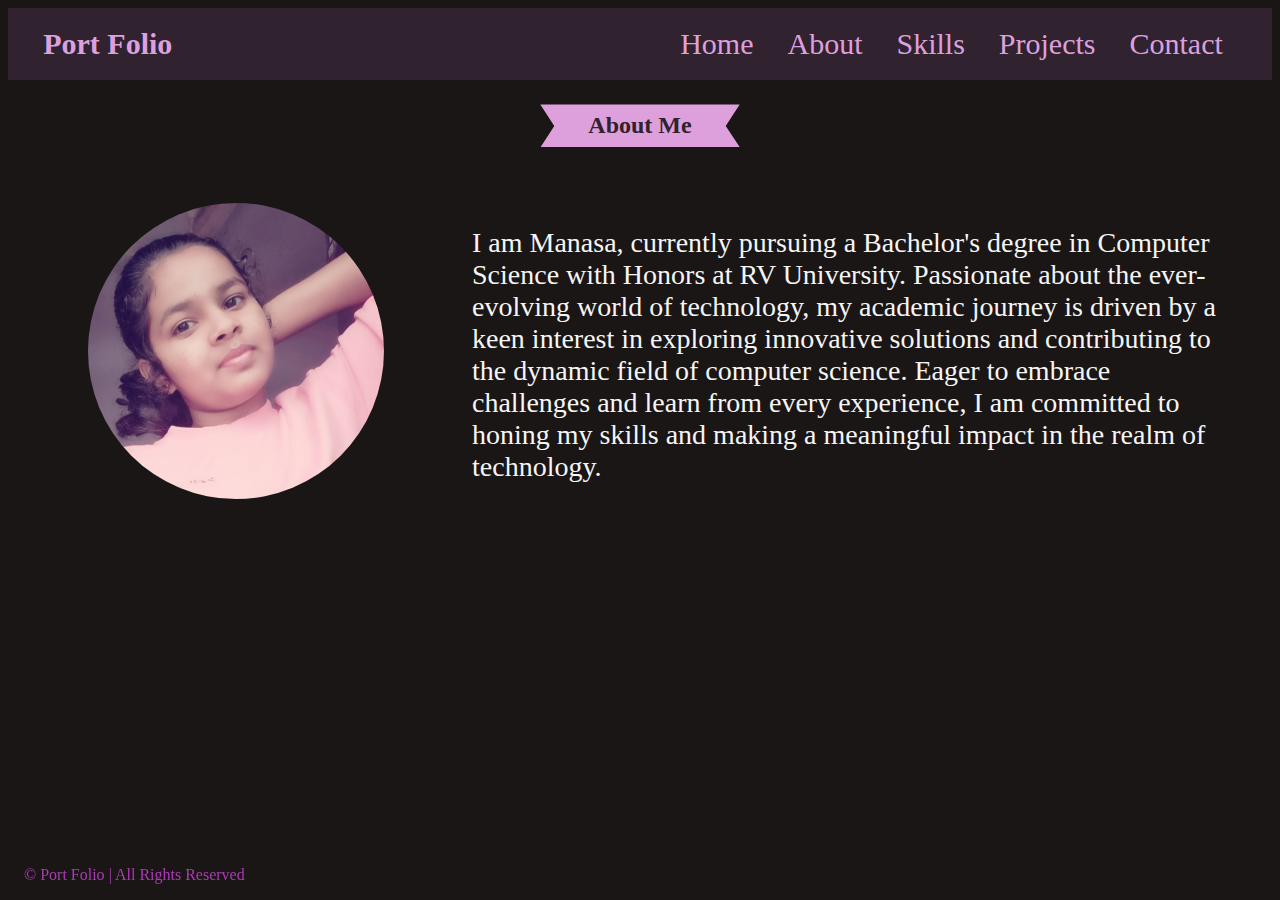
<file: about.html>
<!DOCTYPE html>
<html lang="en">
<head>
    <meta charset="UTF-8">
    <meta name="viewport" content="width=device-width, initial-scale=1.0">
    <title>About</title>
    <link rel="icon" type="image/icon" href="https://cdn-icons-png.flaticon.com/128/64/64494.png">
    
    <link rel="stylesheet" type="text/css" href="style.css">
</head>
<body>
    <header class="header">
        <nav class="navbar">
                <a href="#" class="port"><b>Port Folio</b></a>
            <div class="nav">
                <a href="index.html">Home</a>
                <a href="about.html">About</a>
                <a href="skills.html">Skills</a>
                <a href="projects.html">Projects</a>
                <a href="contact.html">Contact</a>
            </div>
        </nav>
    </header>
    
        <h1 class="heading"><span>About Me</span></h1>
        <div class="me2">
            <img src="me2.jpg" height="3500px">
        </div>
        <div class="abt">
            I am Manasa, currently pursuing a Bachelor's degree in Computer Science with Honors at RV University. Passionate about the ever-evolving world of technology, my academic journey is driven by a keen interest in exploring innovative solutions and contributing to the dynamic field of computer science. Eager to embrace challenges and learn from every experience, I am committed to honing my skills and making a meaningful impact in the realm of technology.
        </div>
        <section class="footer">
            <div class="copyright">
                &copy; <span>Port Folio</span> | All Rights Reserved
            </div>
        </section>
    <script src="script.js"></script>
</body>
</html>
</file>
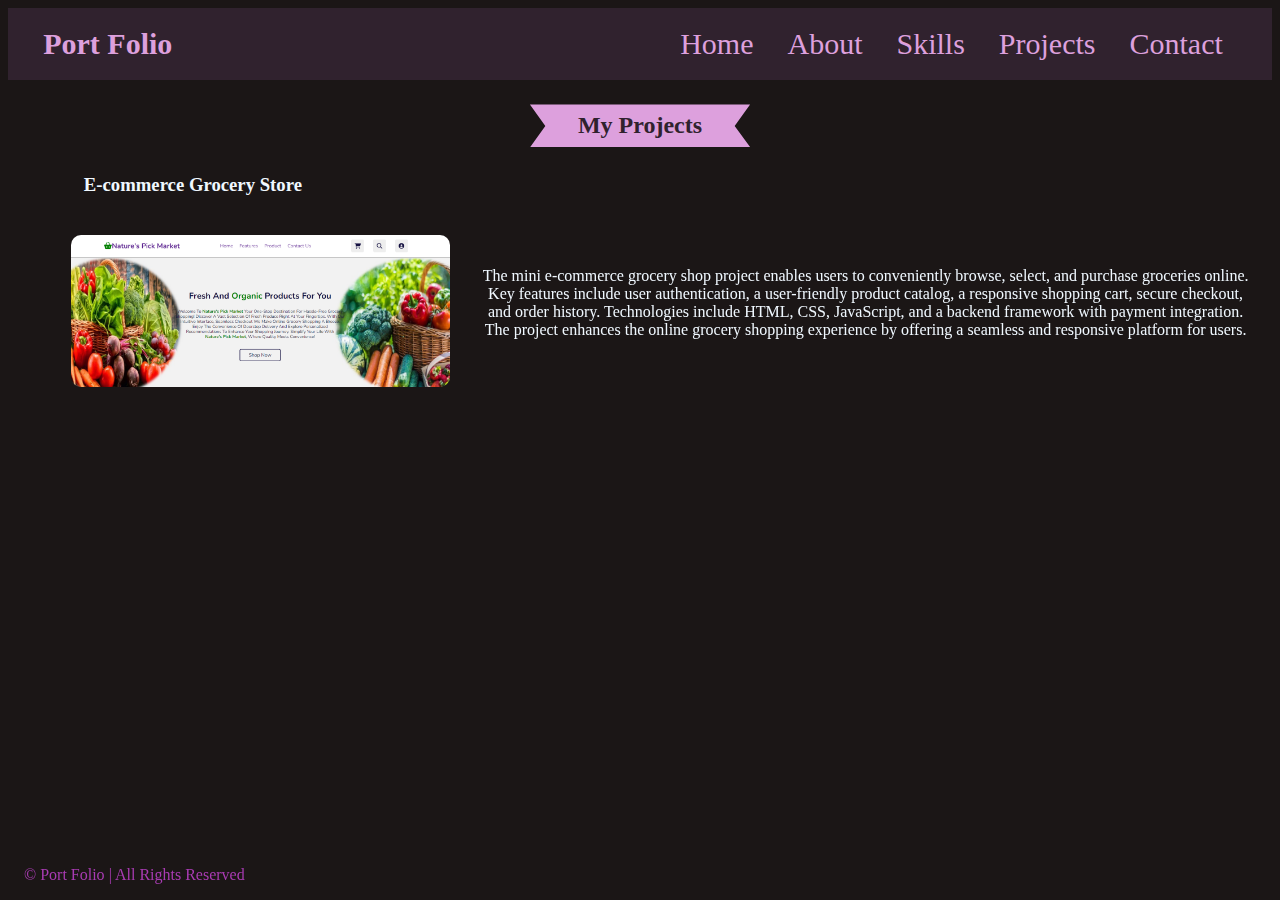
<file: projects.html>
<!DOCTYPE html>
<html lang="en">
<head>
    <meta charset="UTF-8">
    <meta name="viewport" content="width=device-width, initial-scale=1.0">
    <title>Projects</title>
    <link rel="icon" type="image/icon" href="https://cdn-icons-png.flaticon.com/128/4946/4946348.png">

    <link rel="stylesheet" type="text/css" href="style.css">
</head>
<body>
    <header class="header">
        <nav class="navbar">
                <a href="#" class="port"><b>Port Folio</b></a>
            <div class="nav">
                <a href="index.html">Home</a>
                <a href="about.html">About</a>
                <a href="skills.html">Skills</a>
                <a href="projects.html">Projects</a>
                <a href="contact.html">Contact</a>
            </div>
        </nav>
    </header>
    
        <h1 class="heading"><span>My Projects</span></h1>
        <div class="pro">
            <h3><a href="#">E-commerce Grocery Store</a></h3>
            <img src="Screenshot (736).png" class="image1">
            <div class="project-description">
                <p>
                    The mini e-commerce grocery shop project enables users to conveniently browse, select, and purchase groceries online. Key features include user authentication, a user-friendly product catalog, a responsive shopping cart, secure checkout, and order history. Technologies include HTML, CSS, JavaScript, and a backend framework with payment integration. The project enhances the online grocery shopping experience by offering a seamless and responsive platform for users.
                </p>
            </div>
        </div>
        <section class="footer">
            <div class="copyright">
                &copy; <span>Port Folio</span> | All Rights Reserved
            </div>
        </section>
        
    <script src="script.js"></script>
</body>
</html>
</file>
<file: style.css>
body {
    background-color: rgb(27, 22, 22);
    font-family: Cambria, Cochin, Georgia, Times, 'Times New Roman', serif;
}

.navbar {
    background-color: rgb(48, 34, 46);
    padding: 1.2rem;
    text-align: right;
    position: sticky;
    top: 0;
}

.navbar .port {
    color: plum;
    margin-left: 30px;
    font-size: 30px;
    text-align: left;
    float: left;
    text-decoration: none;
    margin: 0 1rem;
}

.navbar a {
    color: plum;
    margin-right: 30px;
    font-size: 30px;
    text-align: right;
    text-decoration: none;
}

.navbar a:hover{
    color:rgb(48, 34, 46) ;
    background-color: plum;
    border-radius: 10%;
}

.name {
    color: plum;
    font-size: 2rem;
    margin-left: 15rem;
    margin-top: 10rem;
    text-align: left;
}

.name span {
    font-size: 6rem;
    color: plum;
}

.heading {
    text-align: center;
    padding: 0.5rem;
    font-size: 1.5rem;
    color: var(--black);
}

.heading span {
    background: plum;
    color: rgb(48, 34, 46);
    display: inline-block;
    padding: .5rem 3rem;
    clip-path: polygon(100% 0, 93% 50%, 100% 99%, 0% 100%, 7% 50%, 0% 0%);
}


.image {
    margin-left: 45rem;
    margin-top: -23rem;
    overflow: hidden;
    position: relative;
}

.image img {
    width: 60%;
    height: 60%;
    border-radius: 50%;
    display: block;
}

.name .descri a img {
    border: 0px solid;
    height: 3rem;
    width: 3rem;
    line-height: 4rem;
    border-radius: .5rem;
    font-size: 2rem;
    margin: 0.8rem;
}

.me2 {
    margin-left: 5rem;
    margin-top: 3rem;
    overflow: hidden;
}

.me2 img {
    width: 25%;
    height: 25%;
    border-radius: 50%;
    display: block;
}

.abt {
    color: whitesmoke;
    position: absolute;
    margin-left: 26rem;
    margin-top: -20rem;
    font-size: 28px;
    padding: 3rem;
}

.contact img {
    border: 0px solid;
    height: 3rem;
    width: 3rem;
    line-height: 4rem;
    border-radius: .5rem;
    margin-left: -15rem;
}

.contact span {
    margin-left: 1rem;
    margin-top: 1rem;
    color: aliceblue;
    position: absolute;
    font-size: 1.5rem;
}

/*skills section*/

.box {
    display: flex;
    justify-content: center;
    align-items: center;
    flex-wrap: wrap;
    margin-top: 2rem;
    font-size: 1.5rem;
}

.box a {
    display: flex;
    align-items: center;
    justify-content: center;
    color: #fff;
    text-decoration: none;
    padding: 1rem;
    width: 160px; /* Set a fixed width */
    height: 110px; /* Set a fixed height */
    background-color: #37013a;
    border-radius: 5px;
    margin: 1rem;
    transition: background-color 0.3s ease;
}

.box a img {
    width: 40px; /* Adjust the width of the icon */
    height: 40px; /* Adjust the height of the icon */
    margin-right: 0.5rem; /* Add some spacing between the icon and text */
}
.box a:hover {
    background-color: rgb(230, 91, 230);
}


.box a.active {
    background-color:rgb(230, 91, 230);
    
}



/*projects*/
.image1 {
        height: auto; /* Maintain aspect ratio for project image */
        width: 100%; /* Adjust width for smaller screens */
}

.image1 {
    
    max-width: 30%; /* Ensure the image doesn't exceed its container width */
    border-radius: 10px; /* Add rounded corners to the image */
    margin-top: 20px; 
    margin-left: 5%;
}


.project-section {
    max-width: 800px;
    width: 100%;
    padding: 20px;
    background-color: #fff; /* White background for project section */
    box-shadow: 0 0 10px rgba(0, 0, 0, 0.1); /* Shadow for a card-like appearance */
    border-radius: 10px;
    margin-top: 30px;
    text-align: center; /* Center text content */
    display: flex;
    flex-wrap: wrap; /* Enable wrapping for smaller screens */
    justify-content: center; /* Center content horizontally */
}

.project-description {
    flex: 1; /* Take up remaining space */
    max-width: 60%; /* Adjust the width of the text content */
    margin: 20px; /* Add margin around the text content */
    color: aliceblue;
    text-align: center;
    position: fixed;
    margin-top: -11%;
    margin-left: 37%;
}

.pro h3{
   
    margin-left: 6%;
    color: aliceblue;
    text-decoration: none;  /* removes underline*/
}
.pro h3 a{
    color: aliceblue;
    text-decoration: none;  /* removes underline*/
}
.pro h3 :hover{
    color: rgb(12, 12, 12);
    background-color: rgb(212, 105, 171);
    
}


/* For screens less than or equal to 1200 pixels */
@media only screen and (max-width: 1200px) {
    .navbar {
        padding: 1rem; /* Adjust padding for smaller screens */
        text-align: center; /* Center align the navigation items */
    }

    .navbar .port {
        margin-left: 0; /* Remove left margin for the logo */
        float: none; /* Center the logo */
    }

    .nav {
        text-align: center; /* Center align navigation links */
        margin-top: 1rem; /* Add margin for spacing */
    }

    .name {
        margin: 2rem auto; /* Center the text on smaller screens */
        text-align: center; /* Center align the text */
    }

    .image {
        margin: 1rem auto; /* Center the image on smaller screens */
        text-align: center; /* Center-align the image */
    }

    .image img {
        width: 60%; /* Decrease image size for smaller screens */
        height: auto; /* Maintain aspect ratio */
        display: inline-block; /* Align image as inline-block for centering */
    }

    .me2 {
        text-align: center; /* Center-align the "me2" section */
    }

    .me2 img {
        display: inline-block; /* Ensure the image is treated as a block element */
        margin: 3 0; /* Center-align the image */
        margin-left: -5rem;
    }
    .abt {
        margin: 1rem auto; /* Center the text on smaller screens */
        padding: 1rem; /* Adjust padding for smaller screens */
    }

    .contact {
        text-align: center; /* Center-align the contact section */
        margin-left: -15rem;
    }

    .contact img {
        margin: 0 auto; /* Center-align the contact images */
    }

    .contact span {
        display: inline-block; /* Ensure each contact item appears on the same line */
        margin: 0 1rem; /* Add margin for spacing between contact items */
    }
    
    .project-description p {
        font-size: 0.5rem;
    }

    .image1 img{
        width: 50%;
        height: 60%;
    }
}
    
.dark-text {
    color: #000; /* Set the text color to black */
}

.dark-mode .navbar {
    background-color: rgb(223, 174, 223); /* Set the background color of the navbar to black in dark mode */
}

.dark-mode .navbar a{
    color: #000000; /* Set the text color of navbar links to white in dark mode */
}

.dark-mode .name {
    color: black !important; /* Set the text color to black in dark mode */
}

.dark-mode .name span{
    color: black !important; /* Set the text color to black in dark mode */
}


.dark-mode-button {
    position: fixed;
    top: 20px;
    right: 20px;
    padding: 10px 15px;
    background-color: plum;
    color: #0e0d0d;
    border: none;
    border-radius: 5px;
    cursor: pointer;
    margin-top: 5rem;
    transition: background-color 0.3s ease;
}

.dark-mode-button:hover {
    background-color: #e2e9e9;
    color: black;
}

.dark-mode {
    background-color: #ece3e3;
    color: #eedbdb;
}


.footer .copyright
{
    background-size: cover;
    text-align: center;
    margin-top: 2rem;
    padding: 1rem;
    font-size: 1rem;
    color: rgb(169, 59, 179);
    border-top: rgb(136, 133, 133);
    position: fixed;
    bottom: 0;
}
</file>
